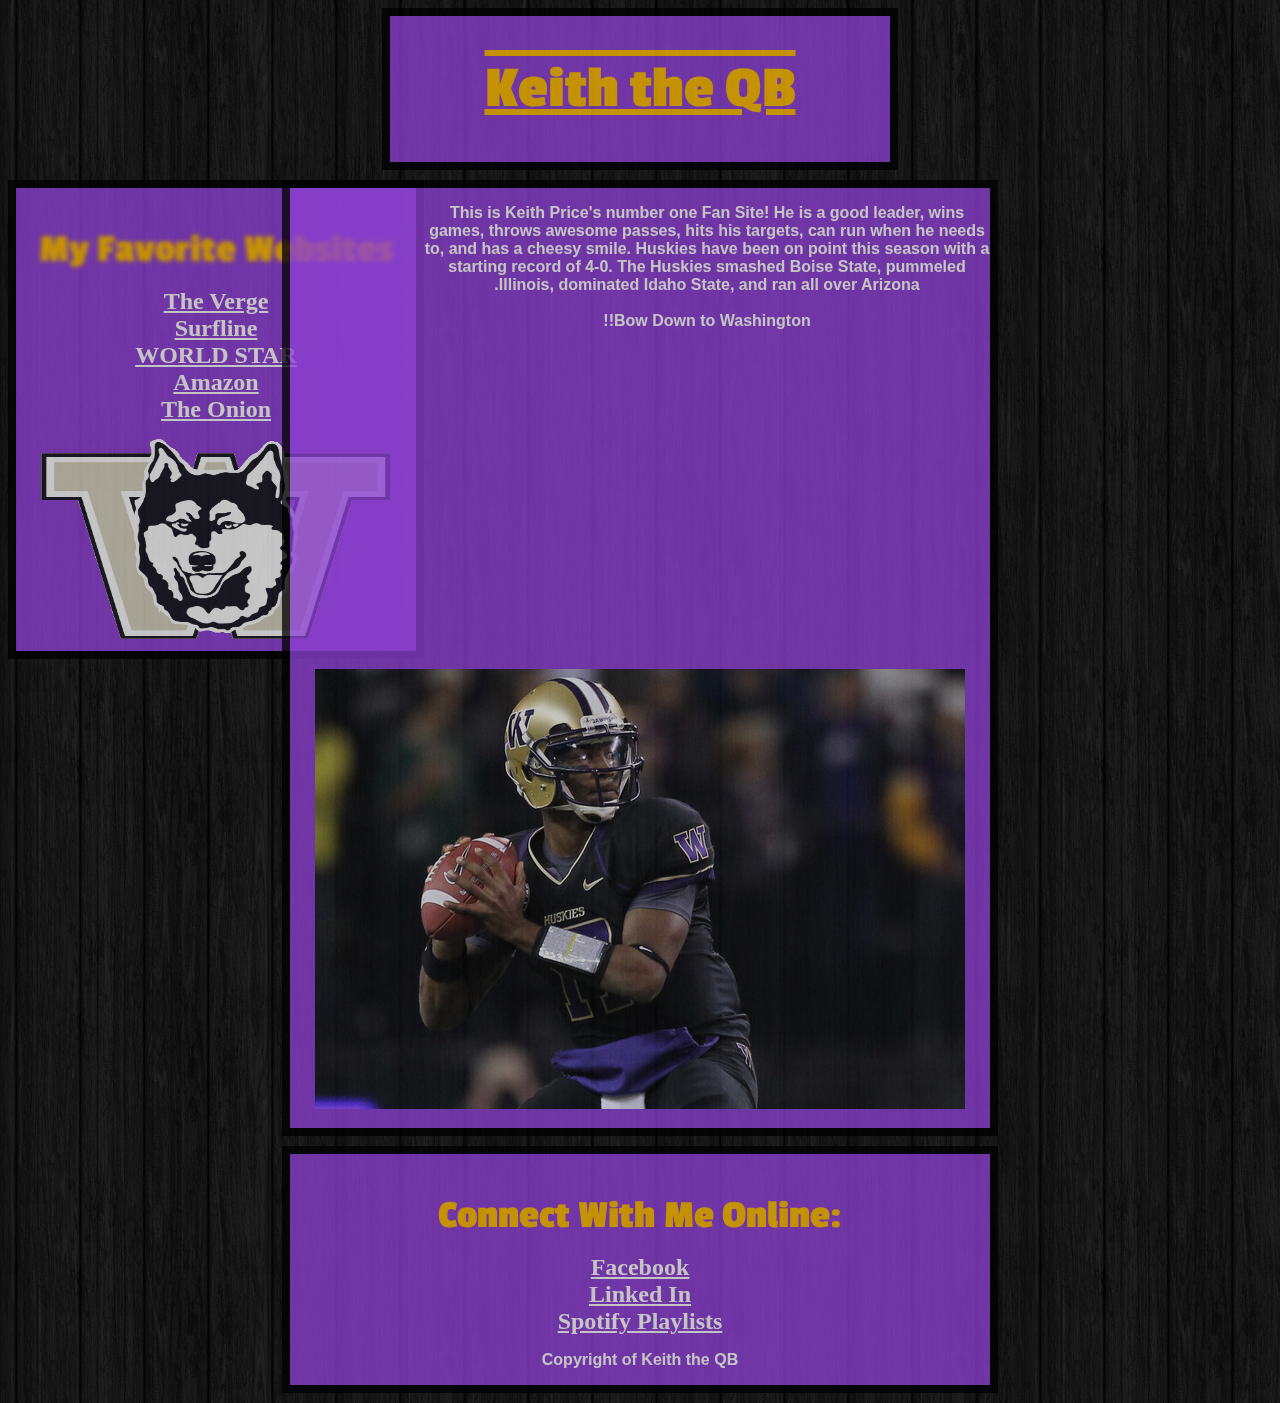
<file: introToCss.html>
<!DOCTYPE html>
	<head> 
		<title> Keith the QB  </title>
		<link rel="stylesheet" type="text/css" href="test.css" />
		<link href='http://fonts.googleapis.com/css?family=Passion+One' rel='stylesheet' type='text/css'>
	</head>

	<body>
		<div id = "Header">
			<h1> Keith the QB </h1>
		</div>
		
		<div id = "LeftNav">
			<h3> My Favorite Websites </h3>
			<ul>
				<li><a href="https://www.theverge.com">The Verge</a></li>
				<li><a href="https://www.surfline.com">Surfline</a></li>
				<li><a href="https://www.worldstarhiphop">WORLD STAR</a></li>
				<li><a href="https://www.amazon.com">Amazon</a></li>
				<li><a href="https://www.theonion.com">The Onion</a></li>
			</ul>
			<img src="icon.gif" width="350px" height="200px">
		</div>
		
		<div id = "Content">
			<p> This is Keith Price's number one Fan Site! He is a good leader, wins games, throws awesome passes, hits his targets, can run when he needs to, and has a cheesy smile. Huskies have been on point this season with a starting record of 4-0. The Huskies smashed Boise State, pummeled Illinois, dominated Idaho State, and ran all over Arizona. <br /><br /> <span id="bow">Bow Down to Washington!!</span></p>
			<img src="price.jpg">
		</div>
		
		<div id = "Footer">
			<h3>Connect With Me Online:</h3>
			<ul>
				<li><a href="https://www.Facebook.com">Facebook</a></li>
				<li><a href="https://www.Linkedin.com">Linked In</a></li>
				<li><a href="https://www.Spotify.com">Spotify Playlists</a></li>
			</ul>
			<p>Copyright of Keith the QB</p>
		</div>

	</body>

</html>
</file>
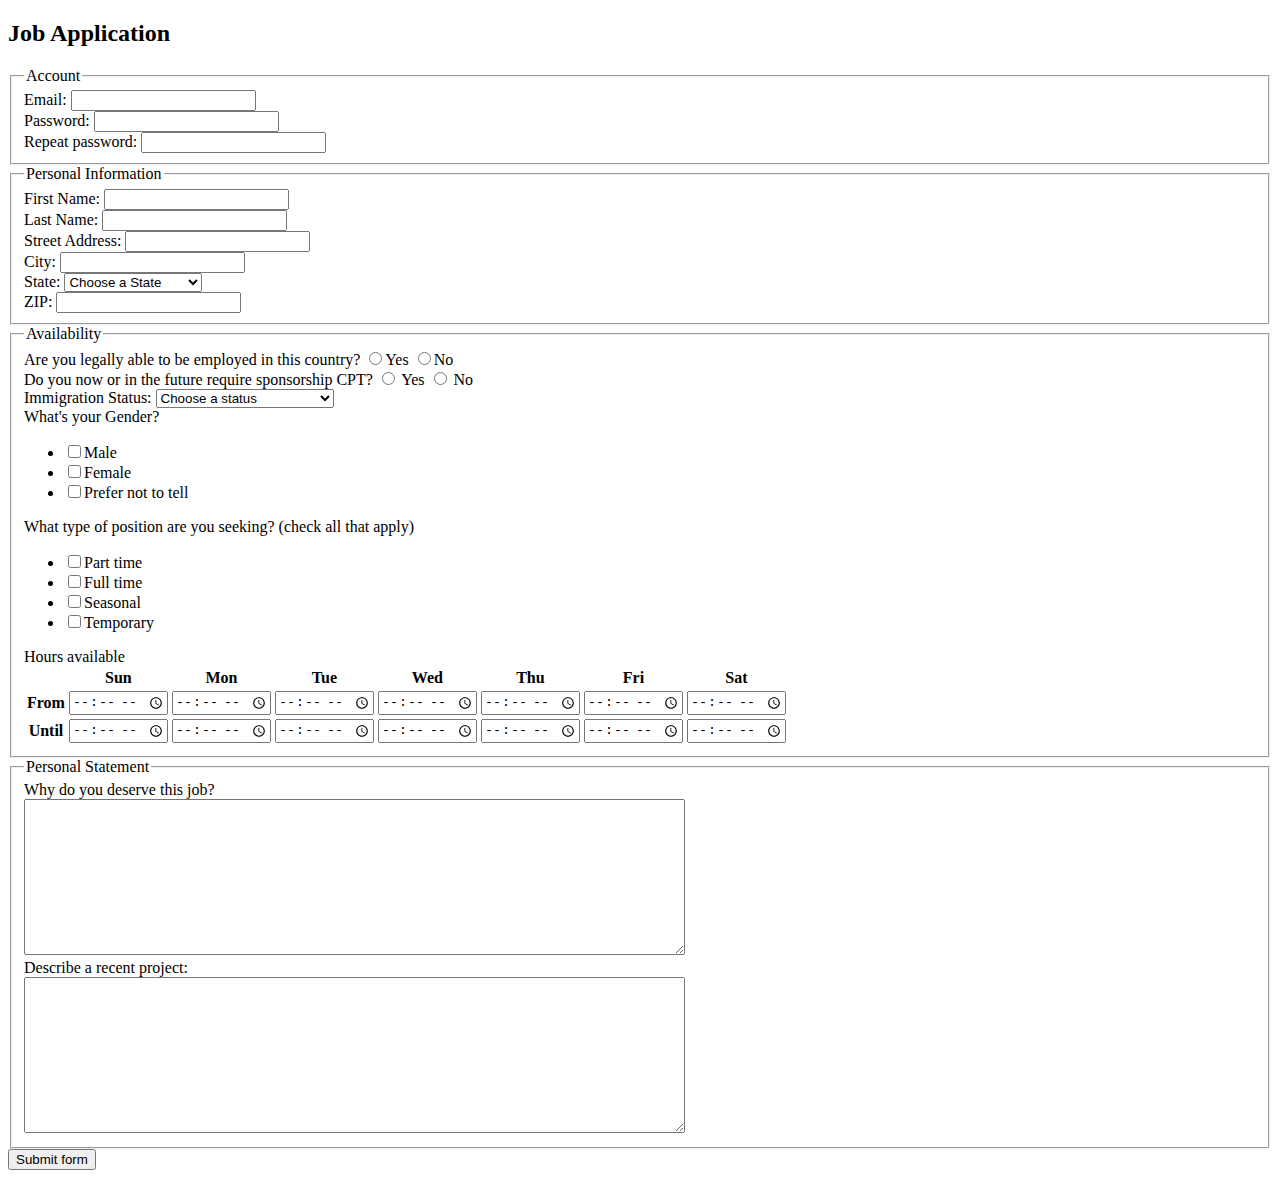
<file: jobApplicationForm.html>
<!DOCTYPE html>
<html>
<head>
	<meta charset="utf-8">
	<title>Job Application</title>
</head>
<body>

<h2>Job Application</h2>

<form action="http://gclass.alexburner.com/formtest.php" method="post">

	<fieldset>
		<legend>Account</legend>
		<div class="field">
			<label>Email:</label> 
			<input type="text" name="email">
		</div>
		<div class="field">
			<label>Password:</label> 
			<input type="password" name="password">
		</div>
		<div class="field">
			<label>Repeat password:</label> 
			<input type="password" name="password_r">
		</div>
	</fieldset>

	<fieldset>
		<legend>Personal Information</legend>
		<div class="field">
			<label>First Name:</label> 
			<input type="text" name="first_name">
		</div>
		<div class="field">
			<label>Last Name:</label> 
			<input type="text" name="last_name">
		</div>		
		<div class="field">
			<label>Street Address:</label> 
			<input type="text" name="street">
		</div>
		<div class="field">
			<label>City:</label> 
			<input type="text" name="city">
		</div>
		<div class="field">
			<label>State:</label> 
			<select name="state">
				<option value="" selected="true">Choose a State</option>
				<option value="AL">Alabama</option>
				<option value="AK">Alaska</option>
				<option value="AZ">Arizona</option>
				<option value="AR">Arkansas</option>
				<option value="CA">California</option>
				<option value="CO">Colorado</option>
				<option value="CT">Connecticut</option>
				<option value="DE">Delaware</option>
				<option value="DC">District of Columbia</option>
				<option value="FL">Florida</option>
				<option value="GA">Georgia</option>
				<option value="HI">Hawaii</option>
				<option value="ID">Idaho</option>
				<option value="IL">Illinois</option>
				<option value="IN">Indiana</option>
				<option value="IA">Iowa</option>
				<option value="KS">Kansas</option>
				<option value="KY">Kentucky</option>
				<option value="LA">Louisiana</option>
				<option value="ME">Maine</option>
				<option value="MD">Maryland</option>
				<option value="MA">Massachusetts</option>
				<option value="MI">Michigan</option>
				<option value="MN">Minnesota</option>
				<option value="MS">Mississippi</option>
				<option value="MO">Missouri</option>
				<option value="MT">Montana</option>
				<option value="NE">Nebraska</option>
				<option value="NV">Nevada</option>
				<option value="NH">New Hampshire</option>
				<option value="NJ">New Jersey</option>
				<option value="NM">New Mexico</option>
				<option value="NY">New York</option>
				<option value="NC">North Carolina</option>
				<option value="ND">North Dakota</option>
				<option value="OH">Ohio</option>
				<option value="OK">Oklahoma</option>
				<option value="OR">Oregon</option>
				<option value="PA">Pennsylvania</option>
				<option value="RI">Rhode Island</option>
				<option value="SC">South Carolina</option>
				<option value="SD">South Dakota</option>
				<option value="TN">Tennessee</option>
				<option value="TX">Texas</option>
				<option value="UT">Utah</option>
				<option value="VT">Vermont</option>
				<option value="VA">Virginia</option>
				<option value="WA">Washington</option>
				<option value="WV">West Virginia</option>
				<option value="WI">Wisconsin</option>
				<option value="WY">Wyoming</option>
			</select>
		</div>
		<div class="field">
			<label>ZIP:</label> 
			<input type="text" name="zip">
		</div>
	</fieldset>

	<fieldset>
		<legend>Availability</legend>
		<div class="field">
			<label>Are you legally able to be employed in this country?</label> 
			<input type="radio" name="legal" value="yes">Yes
			<input type="radio" name="legal" value="no">No
		</div>
		<div class="field">
			<label>Do you now or in the future require sponsorship CPT?</label>
			<input type="radio" name="cpt" value="yes"> Yes 
			<input type="radio" name="cpt" value="no"> No
		</div>
		<div class="field">
			<label>Immigration Status:</label> 
			<select name="immigration">
				<option value="" selected="true">Choose a status</option>
				<option value="CT">Citizen</option>
				<option value="PR">Permanent Residency</option>
				<option value="F1">F1 - Student Visa</option>
				<option value="J1">J1 - Exchange Visitor Visa</option>
				<option value="B1">B1 - Visitor Visa</option>
			</select>
		</div>
		<div class="field">
			<label>What's your Gender?</label><br>
			<ul>
				<li><input type="checkbox" name="gender" value="Male">Male </li>
				<li><input type="checkbox" name="gender" value="Female">Female </li>
				<li><input type="checkbox" name="gender" value="N/A">Prefer not to tell </li>
			</ul>
		</div>
		<div class="field">
			<label>What type of position are you seeking? (check all that apply)</label>
			<ul>
				<li><input type="checkbox" name="position_pt" value="parttime">Part time</li>
				<li><input type="checkbox" name="position_ft" value="fulltime">Full time</li>
				<li><input type="checkbox" name="position_sl" value="seasonal">Seasonal</li>
				<li><input type="checkbox" name="position_tp" value="temporary">Temporary</li>
			</ul>
		</div>
		<div class="field">
			<label>Hours available</label>
			<table>
				<tr>
					<td></td>
					<th>Sun</th>
					<th>Mon</th>
					<th>Tue</th>
					<th>Wed</th>
					<th>Thu</th>
					<th>Fri</th>
					<th>Sat</th>
				</tr>
				<tr>
					<th>From</th>
					<td><input type="time" size="5" name="su_from"></td>
					<td><input type="time" size="5" name="mo_from"></td>
					<td><input type="time" size="5" name="tu_from"></td>
					<td><input type="time" size="5" name="we_from"></td>
					<td><input type="time" size="5" name="th_from"></td>
					<td><input type="time" size="5" name="fr_from"></td>
					<td><input type="time" size="5" name="sa_from"></td>
				</tr>
				<tr>
					<th>Until</th>
					<td><input type="time" size="5" name="su_until"></td>
					<td><input type="time" size="5" name="mo_until"></td>
					<td><input type="time" size="5" name="tu_until"></td>
					<td><input type="time" size="5" name="we_until"></td>
					<td><input type="time" size="5" name="th_until"></td>
					<td><input type="time" size="5" name="fr_until"></td>
					<td><input type="time" size="5" name="sa_until"></td>
				</tr>
			</table>
		</div>
	</fieldset>

	<fieldset>
		<legend>Personal Statement</legend>
		<div class="field">
			<label>Why do you deserve this job?</label><br>
			<textarea name="deserve" rows="10" cols="80"></textarea>
		</div>
		<div class="field">
			<label>Describe a recent project:</label><br>
			<textarea name="project" rows="10" cols="80"></textarea>
		</div>
	</fieldset>

	<input type="submit" value="Submit form">

</form>
</body>
</html>
</file>
<file: test.css>
body{
    background-image: url('dark_wood.png');
}

a {
    color: #ffffff;
    font-weight: bold; 
    font-size: 24px;
}

div {
    background-color: #8E41D5; 
    opacity: 0.75;
}

p {
    font-family: "Arial";
    color: #ffffff;
    font-weight: bold; 
    direction: rtl;
}

h3 {
    font-size: 40px;
    font-family: "Passion One";
    color: #FFBC00;
    margin-bottom: 0px;
}

ul {
    list-style-type: none;
    padding-left: 0px;
}

li {

}

#Header {
    width: 500px;
    margin-left: auto;
    margin-right: auto;
    margin-bottom: 10px;
    border: solid 8px black;
    text-align: center;
}

#Header h1 {
    font-size: 60px;
    font-family: "Passion One";
    color: #FFBC00;
    font-weight: bold; 
    text-decoration: underline overline;
}

#LeftNav {
    float: left;
    width: 400px;
    margin-left: auto;
    margin-right: auto;
    margin-bottom: 10px;
    border: solid 8px black;
    text-align: center;
    padding-bottom: 8px;
}

#LeftNav img {
    filter: grayscale(90%);
}

#LeftNav ul {


}

#LeftNav h3 {
    filter: blur(2px);
}

#Content {
    width: 700px;
    margin-left: auto;
    margin-right: auto;
    margin-bottom: 10px;
    border: solid 8px black;
    text-align: center;
    padding-bottom: 15px;
}

#Footer {
    width: 700px;
    margin-left: auto;
    margin-right: auto;
    margin-bottom: 10px;
    border: solid 8px black;
    text-align: center;
}
</file>
